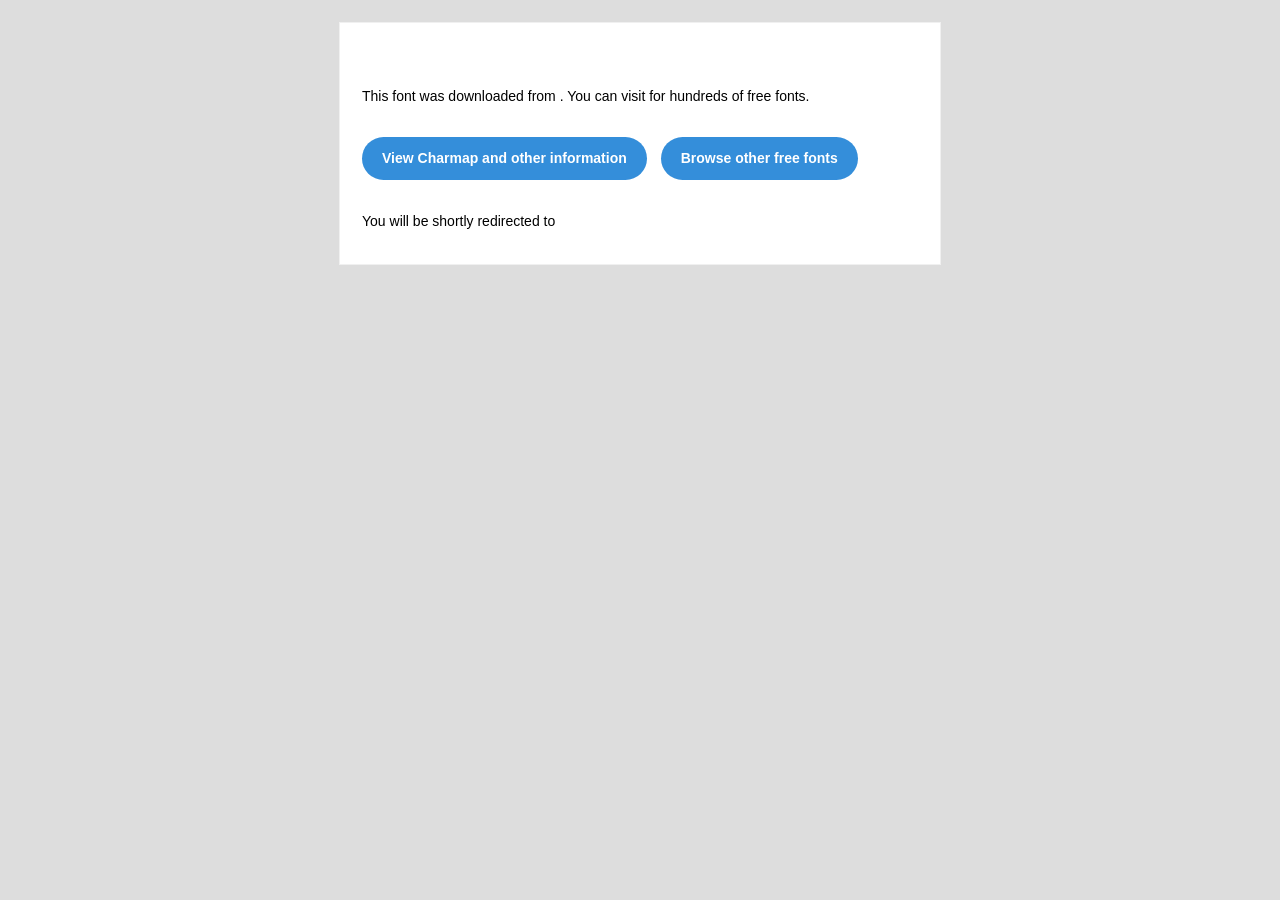
<file: arial-bold/readme.html>
<!DOCTYPE html PUBLIC "-//W3C//DTD XHTML 1.0 Transitional//EN" "http://www.w3.org/TR/xhtml1/DTD/xhtml1-transitional.dtd">
<html xmlns="http://www.w3.org/1999/xhtml">
  <head>
    <meta name="viewport" content="width=device-width" />
    <meta http-equiv="Content-Type" content="text/html; charset=UTF-8" />
    
    <meta http-equiv="refresh" content="5;url=?ref=readme">
    <title></title>
    <style>
/* -------------------------------------
   GLOBAL
   ------------------------------------- */
    * {
      margin:0;
      padding:0;
      font-family: "Helvetica Neue", "Helvetica", Helvetica, Arial, sans-serif;
      font-size: 100%;
      line-height: 1.6;
    }

    img {
      max-width: 100%;
    }

    body {
      -webkit-font-smoothing:antialiased;
      -webkit-text-size-adjust:none;
      width: 100%!important;
      height: 100%;
      background:#DDD;
    }


    /* -------------------------------------
       ELEMENTS
       ------------------------------------- */
    a {
      color: #348eda;
    }

    .btn-primary, .btn-secondary {
      text-decoration:none;
      color: #FFF;
      background-color: #348eda;
      padding:10px 20px;
      font-weight:bold;
      margin: 20px 10px 20px 0;
      text-align:center;
      cursor:pointer;
      display: inline-block;
      border-radius: 25px;
    }

    .btn-secondary{
      background: #aaa;
    }

    .last {
      margin-bottom: 0;
    }

    .first{
      margin-top: 0;
    }


    /* -------------------------------------
       BODY
       ------------------------------------- */
    table.body-wrap {
      width: 100%;
      padding: 20px;
    }

    table.body-wrap .container{
      border: 1px solid #f0f0f0;
    }


    /* -------------------------------------
       FOOTER
       ------------------------------------- */
    table.footer-wrap {
      width: 100%;
      clear:both!important;
    }

    .footer-wrap .container p {
      font-size:12px;
      color:#666;

    }

    table.footer-wrap a{
      color: #999;
    }


    /* -------------------------------------
       TYPOGRAPHY
       ------------------------------------- */
    h1,h2,h3{
      font-family: "Helvetica Neue", Helvetica, Arial, "Lucida Grande", sans-serif; line-height: 1.1; margin-bottom:15px; color:#000;
      margin: 40px 0 10px;
      line-height: 1.2;
      font-weight:200;
    }

    h1 {
      font-size: 36px;
    }
    h2 {
      font-size: 28px;
    }
    h3 {
      font-size: 22px;
    }

    p, ul {
      margin-bottom: 10px;
      font-weight: normal;
      font-size:14px;
    }

    ul li {
      margin-left:5px;
      list-style-position: inside;
    }

    /* ---------------------------------------------------
       RESPONSIVENESS
       Nuke it from orbit. It's the only way to be sure.
       ------------------------------------------------------ */

    /* Set a max-width, and make it display as block so it will automatically stretch to that width, but will also shrink down on a phone or something */
    .container {
      display:block!important;
      max-width:600px!important;
      margin:0 auto!important; /* makes it centered */
      clear:both!important;
    }

    /* This should also be a block element, so that it will fill 100% of the .container */
    .content {
      padding:20px;
      max-width:600px;
      margin:0 auto;
      display:block;
    }

    /* Let's make sure tables in the content area are 100% wide */
    .content table {
      width: 100%;
    }

    </style>
  </head>

  <body bgcolor="#f6f6f6">

    <!-- body -->
    <table class="body-wrap">
      <tr>
        <td></td>
        <td class="container" bgcolor="#FFFFFF">

          <!-- content -->
          <div class="content">
            <table>
              <tr>
                <td>
                  <h1></h1>
                  <p>This font was downloaded from <a href="?ref=readme"></a> . You can visit <a href="?ref=readme"></a> for hundreds of free fonts.</p>
                  <p><a href="?ref=readme" class="btn-primary">View Charmap and other information</a> <a href="?ref=readme" class="btn-primary">Browse other free fonts</a></p>
                  <p>You will be shortly redirected to </p>
                </td>
              </tr>
            </table>
          </div>
          <!-- /content -->

        </td>
        <td></td>
      </tr>
    </table>
    <!-- /body -->

  </body>
</html>
</file>
